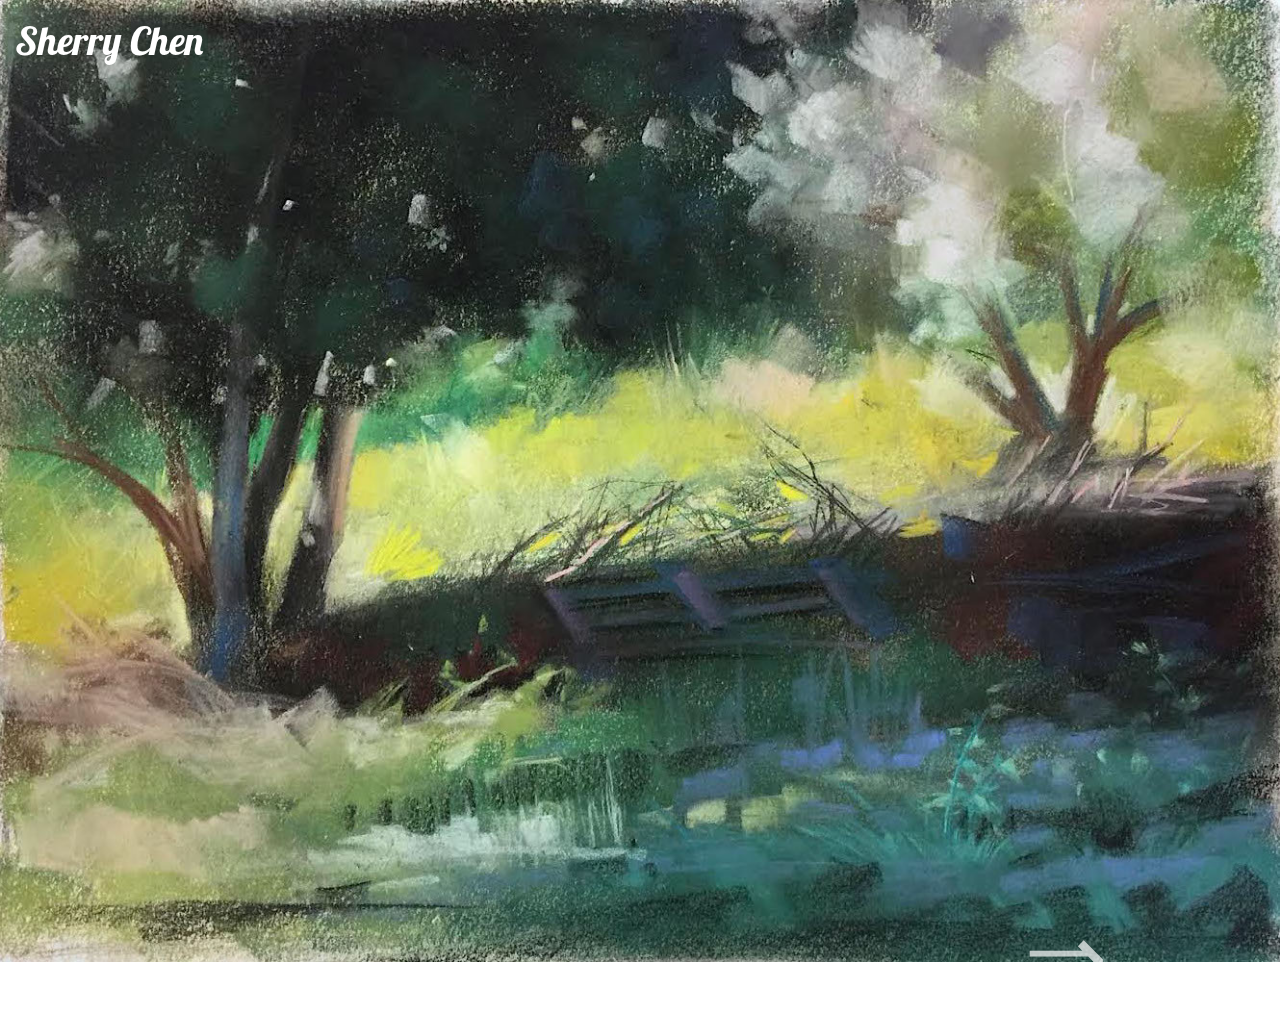
<file: index.html>
<!DOCTYPE HTML>
<html>
<head>
    <title>Sherry Chen</title>
    <link rel="stylesheet" type="text/css" href="assets/style/final.css">
    <link href="https://fonts.googleapis.com/css?family=Lobster|Merriweather|Playfair+Display|Poppins|Raleway|Roboto+Mono|Solway&display=swap" rel="stylesheet">
    <script type="text/javascript" src="assets/scripts/final.js"></script>
</head>

<body>
	<div id='navbar'>
		<a class = 'items' id='name' href="index.html">Sherry Chen</a>
	</div>
	<div id='elements'> 
		<div id="background">
			<img src="assets/img/secret.jpg" width = 100%/>
		</div>
		<div class='arrows'>
			<div id='top' class='arrow'></div>
			<div id='bottom' class='arrow'></div>
		</div>
		<a href="portfolio.html"><span style='font-size:100px;'>&#8658;
		</span></a>
	</div>	
</body>
</file>
<file: assets/style/final.css>
body{
	padding:0px;
	margin:0px;
}
#navbar{
	height:200px;
	width: 100%;
	position: fixed;
	/**
	background-color:white;
	border-bottom: 1.5pt solid #315DCD;
	**/
	

}
#name{
	padding: 15px;
	font-family: Lobster;
	font-size: 30pt;
	color:white;
	text-decoration: none;
	/**#315DCD**/
	
}
.items {
	display: flex;
	flex-direction: column;
	text-decoration: none;
	font-family: Lobster;
	color:white;
	padding:15px;
}

/**h1{
	font-family: Poppins;
	color: white;
	position: relative;
	top:-450px;
	left:70%;
	font-size: 25pt;

}**/
#background {
	padding:0px;
	margin:0px;
}
/**
.arrow {

 	width: 6vmin;
	height: 6vmin;
  	border: solid black;
  	border-width: 0 8px 8px 0;
  	display: inline-block;
  	padding: 0px;
  	position: relative;
  	top:-300px;
  	left:80%;
  	
}

#top{
	z-index: 1;
	position: relative;
  	top:-200px;
  	left:83%;
  	transform: rotate(45deg);
}
#bottom {
	z-index: 2;
	position: relative;
  	top:-230px;
  	left:80%;
  	transform: rotate(45deg);
}
**/

@keyframes horizontal {
	0% {left:80%;}
	50% {left:82%;}
	100% {left:85%;}
    
}

span{
	position: absolute;
	left:80%;
	top:900px;
	color: white;
	opacity: 0.7;
	animation: horizontal 0.5s ease-in 0s infinite alternate;;
}

span:hover {
	transform: scale(1.2);
	opacity:1;
}
</file>
<file: final/assets/style/final.css>
body{
	padding:0px;
	margin:0px;
}
#navbar{
	height:200px;
	width: 100%;
	position: fixed;
	/**
	background-color:white;
	border-bottom: 1.5pt solid #315DCD;
	**/
	

}
#name{
	padding: 15px;
	font-family: Lobster;
	font-size: 30pt;
	color:white;
	text-decoration: none;
	/**#315DCD**/
	
}
.items {
	display: flex;
	flex-direction: column;
	text-decoration: none;
	font-family: Lobster;
	color:white;
	padding:15px;
}

/**h1{
	font-family: Poppins;
	color: white;
	position: relative;
	top:-450px;
	left:70%;
	font-size: 25pt;

}**/
#background {
	padding:0px;
	margin:0px;
}
/**
.arrow {

 	width: 6vmin;
	height: 6vmin;
  	border: solid black;
  	border-width: 0 8px 8px 0;
  	display: inline-block;
  	padding: 0px;
  	position: relative;
  	top:-300px;
  	left:80%;
  	
}

#top{
	z-index: 1;
	position: relative;
  	top:-200px;
  	left:83%;
  	transform: rotate(45deg);
}
#bottom {
	z-index: 2;
	position: relative;
  	top:-230px;
  	left:80%;
  	transform: rotate(45deg);
}
**/

@keyframes horizontal {
	0% {left:80%;}
	50% {left:82%;}
	100% {left:85%;}
    
}

span{
	position: absolute;
	left:80%;
	top:900px;
	color: white;
	opacity: 0.7;
	animation: horizontal 0.5s ease-in 0s infinite alternate;;
}

span:hover {
	transform: scale(1.2);
	opacity:1;
}
</file>
